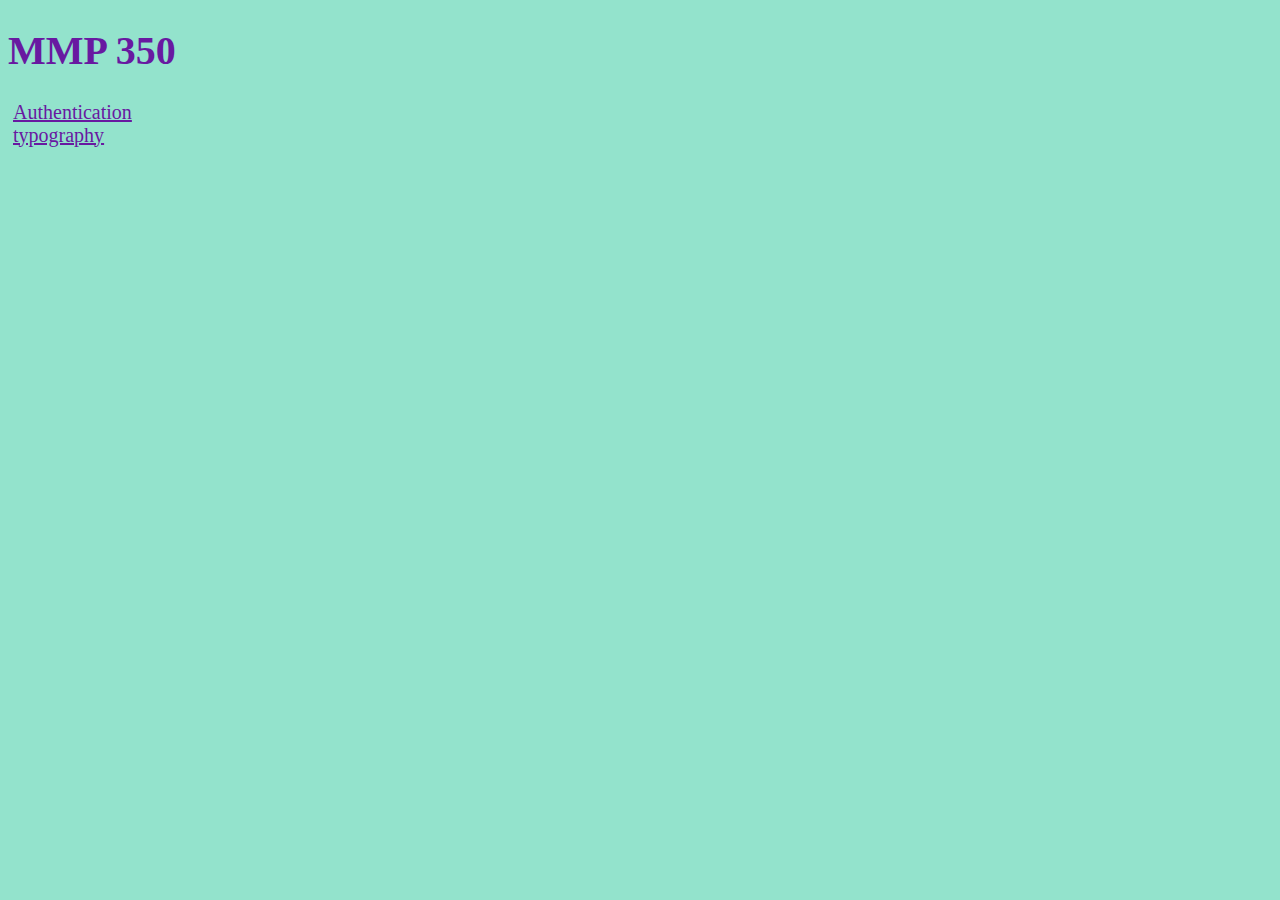
<file: index.html>
<!doctype html>
<html>
<head>
	<title>MMP 350</title>
	<meta charset="utf-8">
	<link href="style.css" rel="stylesheet" type="text/css">
</head>
<body>
	<h1>MMP 350</h1>
	<ul>
<!--		<li><a href="website-breakdown">Website breakdown</a></li>-->
		<li><a href="auth">Authentication</a></li>
		<li><a href="auth">typography</a></li>
	</ul>
</body>
</html>
</file>
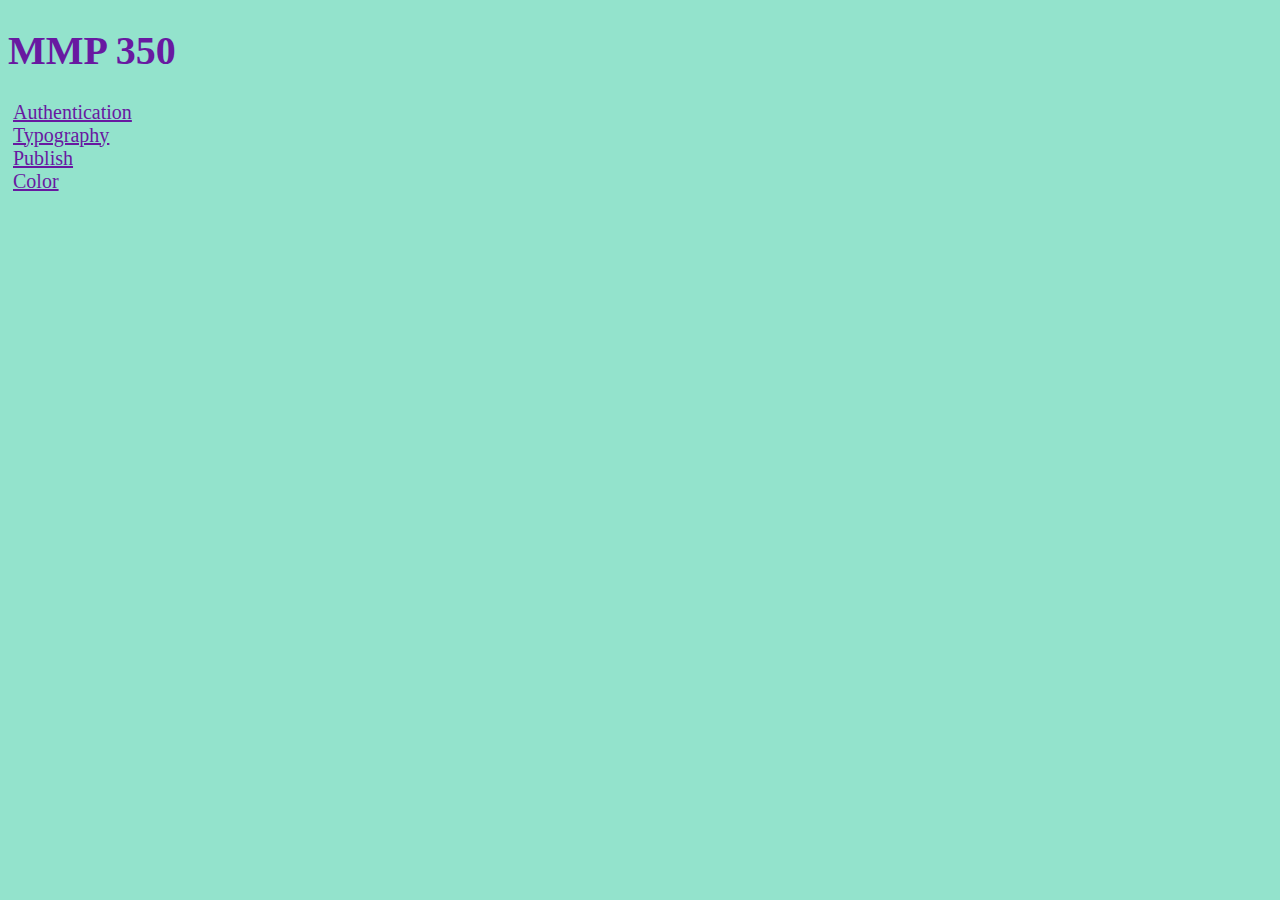
<file: mmp350V2/index.html>
<!doctype html>
<html>
<head>
	<title>MMP 350</title>
	<meta charset="utf-8">
	<link href="style.css" rel="stylesheet" type="text/css">
</head>
<body>
	<h1>MMP 350</h1>
	<ul>
<!--		<li><a href="website-breakdown">Website breakdown</a></li>-->
		<li><a href="auth">Authentication</a></li>
		<li><a href="typography">Typography</a></li>
        <li><a href="publish">Publish</a></li>
        <li><a href="color">Color</a></li>
	</ul>
</body>
</html>
</file>
<file: style.css>
body {
	background-color: #93E3CC;
	font-family: serif;
	font-size: 20px;
	color: #6819A1;
}

a {
	color: #6819A1;
	padding: 0.25em;
	transition: background-color 300ms;
}

a:hover {
	background-color: #A6BBDC;
}

ul {
	padding: 0;
}

li { 
	list-style: none;
}
</file>
<file: mmp350V2/style.css>
body {
	background-color: #93E3CC;
	font-family: serif;
	font-size: 20px;
	color: #6819A1;
}

a {
	color: #6819A1;
	padding: 0.25em;
	transition: background-color 300ms;
}

a:hover {
	background-color: #A6BBDC;
}

ul {
	padding: 0;
}

li { 
	list-style: none;
}
</file>
